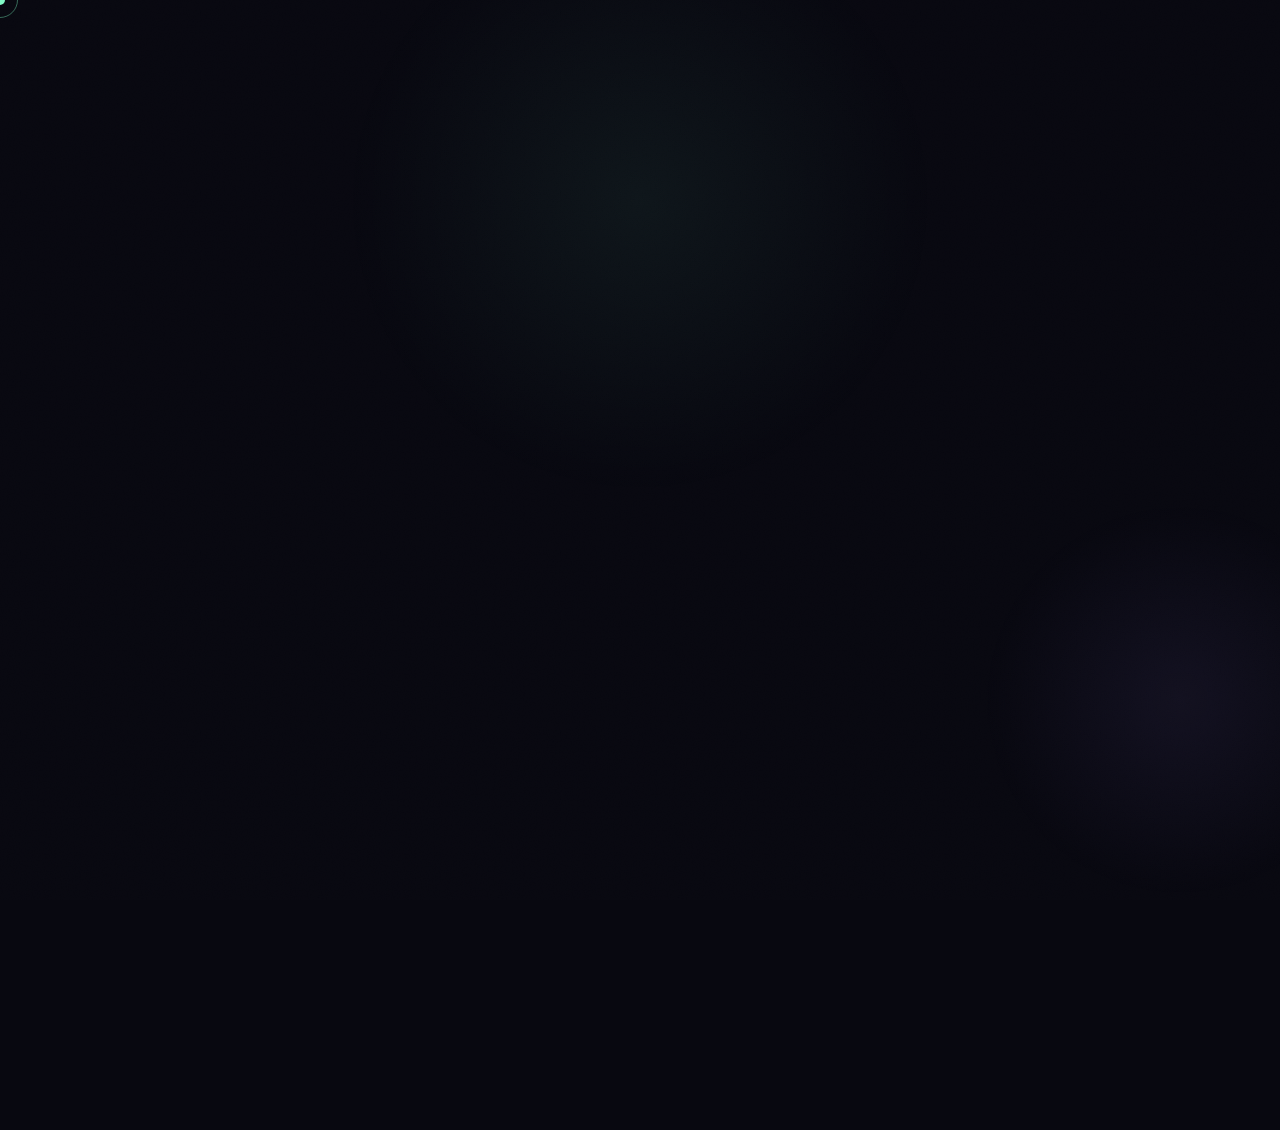
<file: index.html>
<!doctype html>
<html lang="en">

<head>
    <meta charset="UTF-8" />
    <meta name="viewport" content="width=device-width, initial-scale=1.0" />

    <title>Akinur Rahman — Links</title>
    <meta name="description" content="Akinur Rahman - Fullstack Developer | Portfolio & Links" />

    <!-- Fonts -->
    <link rel="preconnect" href="https://fonts.googleapis.com" />
    <link rel="preconnect" href="https://fonts.gstatic.com" crossorigin />
    <link
        href="https://fonts.googleapis.com/css2?family=Syne:wght@400;600;700;800&family=DM+Mono:ital,wght@0,300;0,400;1,300&display=swap"
        rel="stylesheet" />

    <!-- Styles -->
    <link rel="stylesheet" href="./src/css/styles.css" />
</head>

<body>
    <div class="cursor" id="cursor"></div>
    <div class="cursor-ring" id="cursorRing"></div>
    <div class="bg-noise"></div>
    <div class="bg-glow"></div>
    <div class="bg-glow2"></div>

    <main class="container">
        <section class="avatar-wrap">
            <div class="avatar">
                <img src="./src/assets/akinur.webp" alt="Akinur Rahman" />
            </div>
            <div class="avatar-ring"></div>
        </section>

        <section class="header">
            <h1 class="name">Akinur Rahman</h1>
            <p class="bio">
                Fullstack Developer · Frontend Focused · Builder of things on the
                internet.
            </p>

            <div class="status">
                <span class="status-dot"></span>
                Available for Freelance
            </div>
        </section>

        <div class="divider"></div>

        <section class="links">
            <a href="https://akinurrahman.com" class="link-card" target="_blank" rel="noopener">
                <div class="link-icon">
                    🌐
                </div>
                <div class="link-text">
                    <div class="link-label">Portfolio</div>
                    <div class="link-sub">akinurrahman.com</div>
                </div>
                <div class="link-arrow">→</div>
            </a>

            <a href="https://github.com/akinurrahman" class="link-card" target="_blank" rel="noopener">
                <div class="link-icon"> <svg width="20" height="20" viewBox="0 0 24 24" fill="currentColor">
                        <path
                            d="M12 2C6.477 2 2 6.484 2 12.017c0 4.425 2.865 8.18 6.839 9.504.5.092.682-.217.682-.483 0-.237-.008-.868-.013-1.703-2.782.605-3.369-1.343-3.369-1.343-.454-1.158-1.11-1.466-1.11-1.466-.908-.62.069-.608.069-.608 1.003.07 1.531 1.032 1.531 1.032.892 1.53 2.341 1.088 2.91.832.092-.647.35-1.088.636-1.338-2.22-.253-4.555-1.113-4.555-4.951 0-1.093.39-1.988 1.029-2.688-.103-.253-.446-1.272.098-2.65 0 0 .84-.27 2.75 1.026A9.564 9.564 0 0112 6.844c.85.004 1.705.115 2.504.337 1.909-1.296 2.747-1.027 2.747-1.027.546 1.379.202 2.398.1 2.651.64.7 1.028 1.595 1.028 2.688 0 3.848-2.339 4.695-4.566 4.943.359.309.678.92.678 1.855 0 1.338-.012 2.419-.012 2.747 0 .268.18.58.688.482A10.019 10.019 0 0022 12.017C22 6.484 17.522 2 12 2z" />
                </div>
                <div class="link-text">
                    <div class="link-label">GitHub</div>
                    <div class="link-sub">Code & Projects</div>
                </div>
                <div class="link-arrow">→</div>
            </a>

            <a href="https://linkedin.com/in/akinurrahman" class="link-card" target="_blank" rel="noopener">
                <div class="link-icon"> <svg width="20" height="20" viewBox="0 0 24 24" fill="currentColor">
                        <path
                            d="M20.447 20.452h-3.554v-5.569c0-1.328-.027-3.037-1.852-3.037-1.853 0-2.136 1.445-2.136 2.939v5.667H9.351V9h3.414v1.561h.046c.477-.9 1.637-1.85 3.37-1.85 3.601 0 4.267 2.37 4.267 5.455v6.286zM5.337 7.433a2.062 2.062 0 01-2.063-2.065 2.064 2.064 0 112.063 2.065zm1.782 13.019H3.555V9h3.564v11.452zM22.225 0H1.771C.792 0 0 .774 0 1.729v20.542C0 23.227.792 24 1.771 24h20.451C23.2 24 24 23.227 24 22.271V1.729C24 .774 23.2 0 22.222 0h.003z" />
                    </svg></div>
                <div class="link-text">
                    <div class="link-label">LinkedIn</div>
                    <div class="link-sub">Professional Network</div>
                </div>
                <div class="link-arrow">→</div>
            </a>

            <a href="https://x.com/akinurrahman_" class="link-card" target="_blank" rel="noopener">
                <div class="link-icon"><svg width="18" height="18" viewBox="0 0 24 24" fill="currentColor">
                        <path
                            d="M18.244 2.25h3.308l-7.227 8.26 8.502 11.24H16.17l-4.714-6.231-5.401 6.231H2.744l7.737-8.835L1.254 2.25H8.08l4.259 5.629L18.244 2.25zm-1.161 17.52h1.833L7.084 4.126H5.117L17.083 19.77z" />
                    </svg></div>
                <div class="link-text">
                    <div class="link-label">Twitter / X</div>
                    <div class="link-sub">Thoughts & Updates</div>
                </div>
                <div class="link-arrow">→</div>
            </a>

            <!-- Email -->
            <a href="mailto:hello@akinurrahman.com" class="link-card">
                <div class="link-icon">✉️</div>
                <div class="link-text">
                    <div class="link-label">Email Me</div>
                    <div class="link-sub">hello@akinurrahman.com</div>
                </div>
                <div class="link-arrow">→</div>
            </a>


            <!-- Instagram -->
            <a href="https://www.instagram.com/akinurrahman_/" class="link-card" style="--card-accent: #F9A8D4"
                target="_blank" rel="noopener">
                <div class="link-icon">
                    <svg width="20" height="20" viewBox="0 0 24 24" fill="currentColor">
                        <path
                            d="M12 2.163c3.204 0 3.584.012 4.85.07 3.252.148 4.771 1.691 4.919 4.919.058 1.265.069 1.645.069 4.849 0 3.205-.012 3.584-.069 4.849-.149 3.225-1.664 4.771-4.919 4.919-1.266.058-1.644.07-4.85.07-3.204 0-3.584-.012-4.849-.07-3.26-.149-4.771-1.699-4.919-4.92-.058-1.265-.07-1.644-.07-4.849 0-3.204.013-3.583.07-4.849.149-3.227 1.664-4.771 4.919-4.919 1.266-.057 1.645-.069 4.849-.069zm0-2.163c-3.259 0-3.667.014-4.947.072-4.358.2-6.78 2.618-6.98 6.98-.059 1.281-.073 1.689-.073 4.948 0 3.259.014 3.668.072 4.948.2 4.358 2.618 6.78 6.98 6.98 1.281.058 1.689.072 4.948.072 3.259 0 3.668-.014 4.948-.072 4.354-.2 6.782-2.618 6.979-6.98.059-1.28.073-1.689.073-4.948 0-3.259-.014-3.667-.072-4.947-.196-4.354-2.617-6.78-6.979-6.98-1.281-.059-1.69-.073-4.949-.073zm0 5.838a6.162 6.162 0 100 12.324 6.162 6.162 0 000-12.324zM12 16a4 4 0 110-8 4 4 0 010 8zm6.406-11.845a1.44 1.44 0 100 2.881 1.44 1.44 0 000-2.881z" />
                    </svg>
                </div>
                <div class="link-text">
                    <div class="link-label">Instagram</div>
                    <div class="link-sub">Behind the Scenes</div>
                </div>
                <div class="link-arrow">→</div>
            </a>

            <!-- Resume -->
            <a href="https://akinurrahman.com/resume.pdf" class="link-card" style="--card-accent: #FDE68A"
                target="_blank" rel="noopener">
                <div class="link-icon">📄</div>
                <div class="link-text">
                    <div class="link-label">Resume / CV</div>
                    <div class="link-sub">Download PDF</div>
                </div>
                <div class="link-arrow">→</div>
            </a>
        </section>

        <footer class="footer">
            © <span id="year"></span> Akinur Rahman ·
            <a href="https://akinurrahman.com" target="_blank">akinurrahman.com</a>
        </footer>
    </main>

    <script src="./src/js/main.js" defer></script>
</body>

</html>
</file>
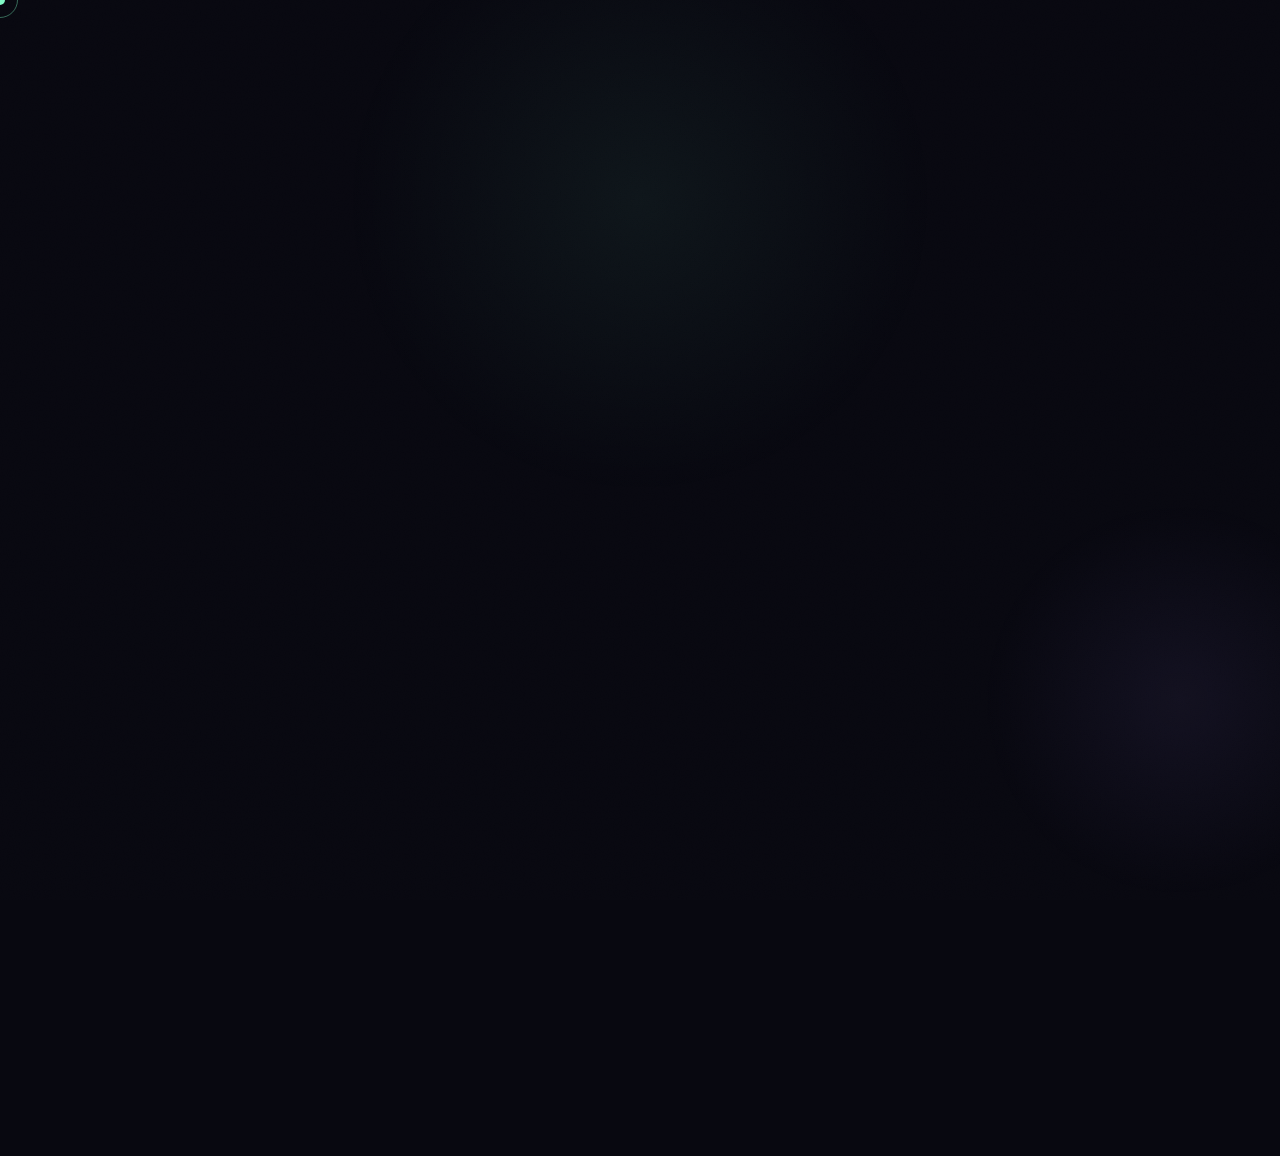
<file: src/index.html>
<!doctype html>
<html lang="en">

<head>
    <meta charset="UTF-8" />
    <meta name="viewport" content="width=device-width, initial-scale=1.0" />

    <title>Akinur Rahman — Links</title>
    <meta name="description" content="Akinur Rahman - Fullstack Developer | Portfolio & Links" />

    <!-- Fonts -->
    <link rel="preconnect" href="https://fonts.googleapis.com" />
    <link rel="preconnect" href="https://fonts.gstatic.com" crossorigin />
    <link
        href="https://fonts.googleapis.com/css2?family=Syne:wght@400;600;700;800&family=DM+Mono:ital,wght@0,300;0,400;1,300&display=swap"
        rel="stylesheet" />

    <!-- Styles -->
    <link rel="stylesheet" href="./css/styles.css" />
</head>

<body>
    <div class="cursor" id="cursor"></div>
    <div class="cursor-ring" id="cursorRing"></div>
    <div class="bg-noise"></div>
    <div class="bg-glow"></div>
    <div class="bg-glow2"></div>

    <main class="container">
        <section class="avatar-wrap">
            <div class="avatar">
                <img src="./assets/akinur.webp" alt="Akinur Rahman" />
            </div>
            <div class="avatar-ring"></div>
        </section>

        <section class="header">
            <h1 class="name">Akinur Rahman</h1>
            <div class="handle">@akinurrahman_</div>
            <p class="bio">
                Fullstack Developer · Frontend Focused · Builder of things on the
                internet.
            </p>

            <div class="status">
                <span class="status-dot"></span>
                Available for Freelance
            </div>
        </section>

        <div class="divider"></div>

        <section class="links">
            <a href="https://akinurrahman.com" class="link-card" target="_blank" rel="noopener">
                <div class="link-icon">
                    🌐
                </div>
                <div class="link-text">
                    <div class="link-label">Portfolio</div>
                    <div class="link-sub">akinurrahman.com</div>
                </div>
                <div class="link-arrow">→</div>
            </a>

            <a href="https://github.com/akinurrahman" class="link-card" target="_blank" rel="noopener">
                <div class="link-icon"> <svg width="20" height="20" viewBox="0 0 24 24" fill="currentColor">
                        <path
                            d="M12 2C6.477 2 2 6.484 2 12.017c0 4.425 2.865 8.18 6.839 9.504.5.092.682-.217.682-.483 0-.237-.008-.868-.013-1.703-2.782.605-3.369-1.343-3.369-1.343-.454-1.158-1.11-1.466-1.11-1.466-.908-.62.069-.608.069-.608 1.003.07 1.531 1.032 1.531 1.032.892 1.53 2.341 1.088 2.91.832.092-.647.35-1.088.636-1.338-2.22-.253-4.555-1.113-4.555-4.951 0-1.093.39-1.988 1.029-2.688-.103-.253-.446-1.272.098-2.65 0 0 .84-.27 2.75 1.026A9.564 9.564 0 0112 6.844c.85.004 1.705.115 2.504.337 1.909-1.296 2.747-1.027 2.747-1.027.546 1.379.202 2.398.1 2.651.64.7 1.028 1.595 1.028 2.688 0 3.848-2.339 4.695-4.566 4.943.359.309.678.92.678 1.855 0 1.338-.012 2.419-.012 2.747 0 .268.18.58.688.482A10.019 10.019 0 0022 12.017C22 6.484 17.522 2 12 2z" />
                </div>
                <div class="link-text">
                    <div class="link-label">GitHub</div>
                    <div class="link-sub">Code & Projects</div>
                </div>
                <div class="link-arrow">→</div>
            </a>

            <a href="https://linkedin.com/in/akinurrahman" class="link-card" target="_blank" rel="noopener">
                <div class="link-icon"> <svg width="20" height="20" viewBox="0 0 24 24" fill="currentColor">
                        <path
                            d="M20.447 20.452h-3.554v-5.569c0-1.328-.027-3.037-1.852-3.037-1.853 0-2.136 1.445-2.136 2.939v5.667H9.351V9h3.414v1.561h.046c.477-.9 1.637-1.85 3.37-1.85 3.601 0 4.267 2.37 4.267 5.455v6.286zM5.337 7.433a2.062 2.062 0 01-2.063-2.065 2.064 2.064 0 112.063 2.065zm1.782 13.019H3.555V9h3.564v11.452zM22.225 0H1.771C.792 0 0 .774 0 1.729v20.542C0 23.227.792 24 1.771 24h20.451C23.2 24 24 23.227 24 22.271V1.729C24 .774 23.2 0 22.222 0h.003z" />
                    </svg></div>
                <div class="link-text">
                    <div class="link-label">LinkedIn</div>
                    <div class="link-sub">Professional Network</div>
                </div>
                <div class="link-arrow">→</div>
            </a>

            <a href="https://x.com/akinurrahman_" class="link-card" target="_blank" rel="noopener">
                <div class="link-icon"><svg width="18" height="18" viewBox="0 0 24 24" fill="currentColor">
                        <path
                            d="M18.244 2.25h3.308l-7.227 8.26 8.502 11.24H16.17l-4.714-6.231-5.401 6.231H2.744l7.737-8.835L1.254 2.25H8.08l4.259 5.629L18.244 2.25zm-1.161 17.52h1.833L7.084 4.126H5.117L17.083 19.77z" />
                    </svg></div>
                <div class="link-text">
                    <div class="link-label">Twitter / X</div>
                    <div class="link-sub">Thoughts & Updates</div>
                </div>
                <div class="link-arrow">→</div>
            </a>

            <!-- Email -->
            <a href="mailto:hello@akinurrahman.com" class="link-card">
                <div class="link-icon">✉️</div>
                <div class="link-text">
                    <div class="link-label">Email Me</div>
                    <div class="link-sub">hello@akinurrahman.com</div>
                </div>
                <div class="link-arrow">→</div>
            </a>


            <!-- Instagram -->
            <a href="https://www.instagram.com/akinurrahman_/" class="link-card" style="--card-accent: #F9A8D4"
                target="_blank" rel="noopener">
                <div class="link-icon">
                    <svg width="20" height="20" viewBox="0 0 24 24" fill="currentColor">
                        <path
                            d="M12 2.163c3.204 0 3.584.012 4.85.07 3.252.148 4.771 1.691 4.919 4.919.058 1.265.069 1.645.069 4.849 0 3.205-.012 3.584-.069 4.849-.149 3.225-1.664 4.771-4.919 4.919-1.266.058-1.644.07-4.85.07-3.204 0-3.584-.012-4.849-.07-3.26-.149-4.771-1.699-4.919-4.92-.058-1.265-.07-1.644-.07-4.849 0-3.204.013-3.583.07-4.849.149-3.227 1.664-4.771 4.919-4.919 1.266-.057 1.645-.069 4.849-.069zm0-2.163c-3.259 0-3.667.014-4.947.072-4.358.2-6.78 2.618-6.98 6.98-.059 1.281-.073 1.689-.073 4.948 0 3.259.014 3.668.072 4.948.2 4.358 2.618 6.78 6.98 6.98 1.281.058 1.689.072 4.948.072 3.259 0 3.668-.014 4.948-.072 4.354-.2 6.782-2.618 6.979-6.98.059-1.28.073-1.689.073-4.948 0-3.259-.014-3.667-.072-4.947-.196-4.354-2.617-6.78-6.979-6.98-1.281-.059-1.69-.073-4.949-.073zm0 5.838a6.162 6.162 0 100 12.324 6.162 6.162 0 000-12.324zM12 16a4 4 0 110-8 4 4 0 010 8zm6.406-11.845a1.44 1.44 0 100 2.881 1.44 1.44 0 000-2.881z" />
                    </svg>
                </div>
                <div class="link-text">
                    <div class="link-label">Instagram</div>
                    <div class="link-sub">Behind the Scenes</div>
                </div>
                <div class="link-arrow">→</div>
            </a>

            <!-- Resume -->
            <a href="https://akinurrahman.com/resume.pdf" class="link-card" style="--card-accent: #FDE68A"
                target="_blank" rel="noopener">
                <div class="link-icon">📄</div>
                <div class="link-text">
                    <div class="link-label">Resume / CV</div>
                    <div class="link-sub">Download PDF</div>
                </div>
                <div class="link-arrow">→</div>
            </a>
        </section>

        <footer class="footer">
            © <span id="year"></span> Akinur Rahman ·
            <a href="https://akinurrahman.com" target="_blank">akinurrahman.com</a>
        </footer>
    </main>

    <script src="./js/main.js" defer></script>
</body>

</html>
</file>
<file: src/css/styles.css>
*,
*::before,
*::after {
  box-sizing: border-box;
  margin: 0;
  padding: 0;
}

:root {
  --bg: #080810;
  --surface: rgba(255, 255, 255, 0.04);
  --border: rgba(255, 255, 255, 0.08);
  --border-hover: rgba(255, 255, 255, 0.18);
  --text: #f0f0f5;
  --text-muted: rgba(240, 240, 245, 0.45);
  --accent: #7df9c2;
  --accent2: #a78bfa;
  --accent3: #fca5a5;
  --glow: rgba(125, 249, 194, 0.15);
}

html {
  scroll-behavior: smooth;
}

body {
  background: var(--bg);
  color: var(--text);
  font-family: "DM Mono", monospace;
  min-height: 100vh;
  display: flex;
  flex-direction: column;
  align-items: center;
  padding: 60px 20px 80px;
  overflow-x: hidden;
  cursor: none;
}

/* Custom cursor */
.cursor {
  width: 10px;
  height: 10px;
  background: var(--accent);
  border-radius: 50%;
  position: fixed;
  top: 0;
  left: 0;
  pointer-events: none;
  z-index: 9999;
  transform: translate(-50%, -50%);
  transition: transform 0.1s ease;
  mix-blend-mode: screen;
}
.cursor-ring {
  width: 36px;
  height: 36px;
  border: 1.5px solid rgba(125, 249, 194, 0.4);
  border-radius: 50%;
  position: fixed;
  top: 0;
  left: 0;
  pointer-events: none;
  z-index: 9998;
  transform: translate(-50%, -50%);
  transition:
    left 0.12s ease,
    top 0.12s ease,
    width 0.3s ease,
    height 0.3s ease,
    opacity 0.3s ease;
}
.cursor-ring.hovered {
  width: 56px;
  height: 56px;
  border-color: var(--accent);
  opacity: 0.8;
}

/* Animated background */
.bg-noise {
  position: fixed;
  inset: 0;
  z-index: 0;
  background-image: url("data:image/svg+xml,%3Csvg viewBox='0 0 200 200' xmlns='http://www.w3.org/2000/svg'%3E%3Cfilter id='n'%3E%3CfeTurbulence type='fractalNoise' baseFrequency='0.75' numOctaves='4' stitchTiles='stitch'/%3E%3C/filter%3E%3Crect width='100%25' height='100%25' filter='url(%23n)' opacity='0.04'/%3E%3C/svg%3E");
  background-size: 180px;
  pointer-events: none;
  opacity: 0.4;
}

.bg-glow {
  position: fixed;
  width: 600px;
  height: 600px;
  border-radius: 50%;
  background: radial-gradient(
    circle,
    rgba(125, 249, 194, 0.06) 0%,
    transparent 70%
  );
  top: -100px;
  left: 50%;
  transform: translateX(-50%);
  pointer-events: none;
  z-index: 0;
  animation: glowPulse 6s ease-in-out infinite;
}
.bg-glow2 {
  position: fixed;
  width: 400px;
  height: 400px;
  border-radius: 50%;
  background: radial-gradient(
    circle,
    rgba(167, 139, 250, 0.07) 0%,
    transparent 70%
  );
  bottom: 0;
  right: -100px;
  pointer-events: none;
  z-index: 0;
  animation: glowPulse 8s ease-in-out infinite reverse;
}

@keyframes glowPulse {
  0%,
  100% {
    opacity: 0.6;
    transform: translateX(-50%) scale(1);
  }
  50% {
    opacity: 1;
    transform: translateX(-50%) scale(1.1);
  }
}

/* Main container */
.container {
  position: relative;
  z-index: 1;
  width: 100%;
  max-width: 480px;
  display: flex;
  flex-direction: column;
  align-items: center;
  gap: 0;
}

/* Avatar */
.avatar-wrap {
  position: relative;
  margin-bottom: 28px;
  opacity: 0;
  transform: translateY(20px) scale(0.9);
  animation: fadeUp 0.7s cubic-bezier(0.22, 1, 0.36, 1) 0.1s forwards;
}
.avatar {
  width: 90px;
  height: 90px;
  border-radius: 50%;
  overflow: hidden;
  background: #0a0a14;
  position: relative;
  z-index: 1;
}
.avatar img {
  width: 100%;
  height: 100%;
  object-fit: cover;
  display: block;
}
.avatar-ring {
  position: absolute;
  inset: -5px;
  border-radius: 50%;
  border: 1.5px solid transparent;
  background: linear-gradient(135deg, var(--accent), var(--accent2)) border-box;
  -webkit-mask:
    linear-gradient(#fff 0 0) padding-box,
    linear-gradient(#fff 0 0);
  -webkit-mask-composite: destination-out;
  mask-composite: exclude;
  animation: spinRing 8s linear infinite;
}
@keyframes spinRing {
  to {
    transform: rotate(360deg);
  }
}

/* Header */
.header {
  text-align: center;
  margin-bottom: 40px;
  opacity: 0;
  transform: translateY(18px);
  animation: fadeUp 0.7s cubic-bezier(0.22, 1, 0.36, 1) 0.2s forwards;
}
.name {
  font-family: "Syne", sans-serif;
  font-weight: 800;
  font-size: clamp(1.6rem, 6vw, 2.1rem);
  letter-spacing: -0.03em;
  background: linear-gradient(135deg, #fff 30%, var(--accent));
  -webkit-background-clip: text;
  -webkit-text-fill-color: transparent;
  background-clip: text;
  line-height: 1.1;
  margin-bottom: 8px;
}
.handle {
  font-family: "DM Mono", monospace;
  font-size: 0.78rem;
  color: var(--accent);
  letter-spacing: 0.12em;
  margin-bottom: 10px;
  opacity: 0.8;
}
.bio {
  font-size: 0.82rem;
  color: var(--text-muted);
  line-height: 1.6;
  max-width: 320px;
  margin: 0 auto;
  font-style: italic;
}

/* Divider */
.divider {
  width: 100%;
  height: 1px;
  background: linear-gradient(90deg, transparent, var(--border), transparent);
  margin: 4px 0 36px;
  opacity: 0;
  animation: fadeIn 0.5s ease 0.5s forwards;
}

/* Links grid */
.links {
  width: 100%;
  display: flex;
  flex-direction: column;
  gap: 12px;
}

.link-card {
  display: flex;
  align-items: center;
  gap: 16px;
  padding: 16px 20px;
  background: var(--surface);
  border: 1px solid var(--border);
  border-radius: 14px;
  text-decoration: none;
  color: var(--text);
  position: relative;
  overflow: hidden;
  cursor: none;
  opacity: 0;
  transform: translateY(20px);
  transition:
    border-color 0.3s ease,
    transform 0.3s cubic-bezier(0.22, 1, 0.36, 1),
    background 0.3s ease;
}
.link-card::before {
  content: "";
  position: absolute;
  inset: 0;
  background: linear-gradient(
    135deg,
    var(--card-accent, var(--accent)),
    transparent 60%
  );
  opacity: 0;
  transition: opacity 0.4s ease;
}
.link-card:hover {
  border-color: var(--border-hover);
  transform: translateY(-3px) scale(1.01);
  background: rgba(255, 255, 255, 0.07);
}
.link-card:hover::before {
  opacity: 0.06;
}

/* Animated shimmer on hover */
.link-card::after {
  content: "";
  position: absolute;
  top: 0;
  left: -100%;
  width: 60%;
  height: 100%;
  background: linear-gradient(
    90deg,
    transparent,
    rgba(255, 255, 255, 0.05),
    transparent
  );
  transition: left 0.5s ease;
}
.link-card:hover::after {
  left: 150%;
}

.link-icon {
  width: 42px;
  height: 42px;
  border-radius: 10px;
  display: flex;
  align-items: center;
  justify-content: center;
  font-size: 1.2rem;
  flex-shrink: 0;
  background: rgba(255, 255, 255, 0.06);
  border: 1px solid rgba(255, 255, 255, 0.08);
  position: relative;
  z-index: 1;
  transition: transform 0.3s cubic-bezier(0.34, 1.56, 0.64, 1);
}
.link-card:hover .link-icon {
  transform: rotate(-8deg) scale(1.12);
}

.link-text {
  flex: 1;
  position: relative;
  z-index: 1;
}
.link-label {
  font-family: "Syne", sans-serif;
  font-weight: 700;
  font-size: 0.95rem;
  letter-spacing: -0.01em;
  margin-bottom: 2px;
}
.link-sub {
  font-size: 0.7rem;
  color: var(--text-muted);
  letter-spacing: 0.05em;
}

.link-arrow {
  font-size: 0.9rem;
  color: var(--text-muted);
  position: relative;
  z-index: 1;
  transition:
    transform 0.3s ease,
    color 0.3s ease;
}
.link-card:hover .link-arrow {
  transform: translateX(4px);
  color: var(--text);
}

/* Staggered animation for each card */
.link-card:nth-child(1) {
  animation: fadeUp 0.6s cubic-bezier(0.22, 1, 0.36, 1) 0.35s forwards;
}
.link-card:nth-child(2) {
  animation: fadeUp 0.6s cubic-bezier(0.22, 1, 0.36, 1) 0.42s forwards;
}
.link-card:nth-child(3) {
  animation: fadeUp 0.6s cubic-bezier(0.22, 1, 0.36, 1) 0.49s forwards;
}
.link-card:nth-child(4) {
  animation: fadeUp 0.6s cubic-bezier(0.22, 1, 0.36, 1) 0.56s forwards;
}
.link-card:nth-child(5) {
  animation: fadeUp 0.6s cubic-bezier(0.22, 1, 0.36, 1) 0.63s forwards;
}
.link-card:nth-child(6) {
  animation: fadeUp 0.6s cubic-bezier(0.22, 1, 0.36, 1) 0.7s forwards;
}
.link-card:nth-child(7) {
  animation: fadeUp 0.6s cubic-bezier(0.22, 1, 0.36, 1) 0.77s forwards;
}
.link-card:nth-child(8) {
  animation: fadeUp 0.6s cubic-bezier(0.22, 1, 0.36, 1) 0.84s forwards;
}

/* Section label */
.section-label {
  font-size: 0.65rem;
  letter-spacing: 0.18em;
  text-transform: uppercase;
  color: var(--text-muted);
  margin: 20px 0 8px 2px;
  width: 100%;
  opacity: 0;
  animation: fadeIn 0.5s ease 0.6s forwards;
}

/* Footer */
.footer {
  margin-top: 52px;
  text-align: center;
  font-size: 0.68rem;
  color: var(--text-muted);
  letter-spacing: 0.08em;
  opacity: 0;
  animation: fadeIn 0.5s ease 1s forwards;
}
.footer a {
  color: var(--accent);
  text-decoration: none;
}

@keyframes fadeUp {
  to {
    opacity: 1;
    transform: translateY(0) scale(1);
  }
}
@keyframes fadeIn {
  to {
    opacity: 1;
  }
}

/* Status dot */
.status {
  display: inline-flex;
  align-items: center;
  gap: 6px;
  font-size: 0.68rem;
  color: var(--accent);
  margin-top: 10px;
  padding: 4px 10px;
  border: 1px solid rgba(125, 249, 194, 0.2);
  border-radius: 100px;
  background: rgba(125, 249, 194, 0.05);
}
.status-dot {
  width: 6px;
  height: 6px;
  background: var(--accent);
  border-radius: 50%;
  animation: blink 2s ease-in-out infinite;
}
@keyframes blink {
  0%,
  100% {
    opacity: 1;
  }
  50% {
    opacity: 0.3;
  }
}

@media (max-width: 480px) {
  body {
    padding: 40px 16px 60px;
    cursor: auto;
  }
  .cursor,
  .cursor-ring {
    display: none;
  }
}
</file>
